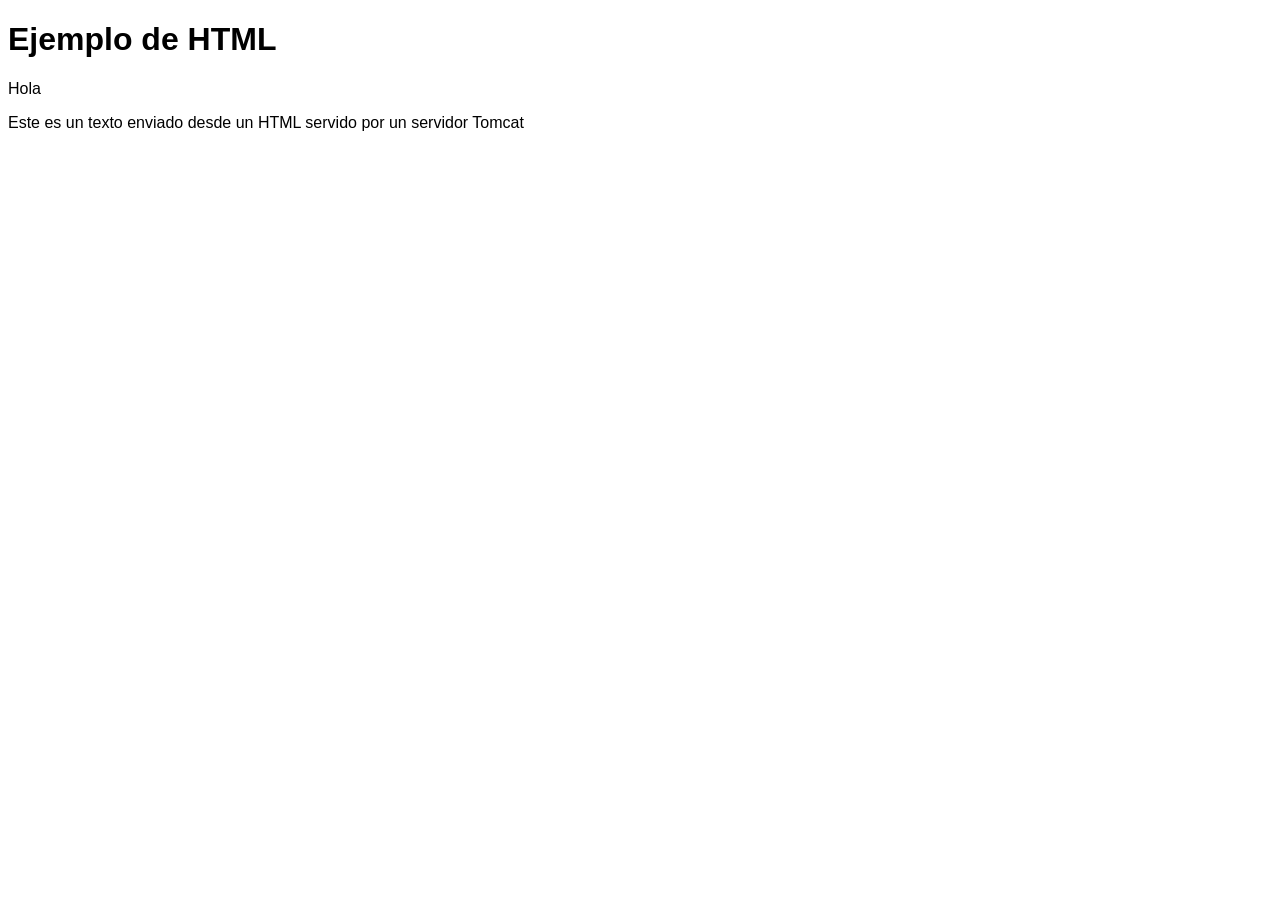
<file: ejemploweb/src/main/webapp/index.html>
<!DOCTYPE html>
<html>
<head>
<title>Ejemplo de HTML</title>

<link rel="stylesheet" href="css/estilos.css">
</head>
<body>
	<h1>Ejemplo de HTML</h1>
	<p>Hola</p>
	<p>Este es un texto enviado desde un HTML servido por un servidor Tomcat</p>
</body>
</html>
</file>
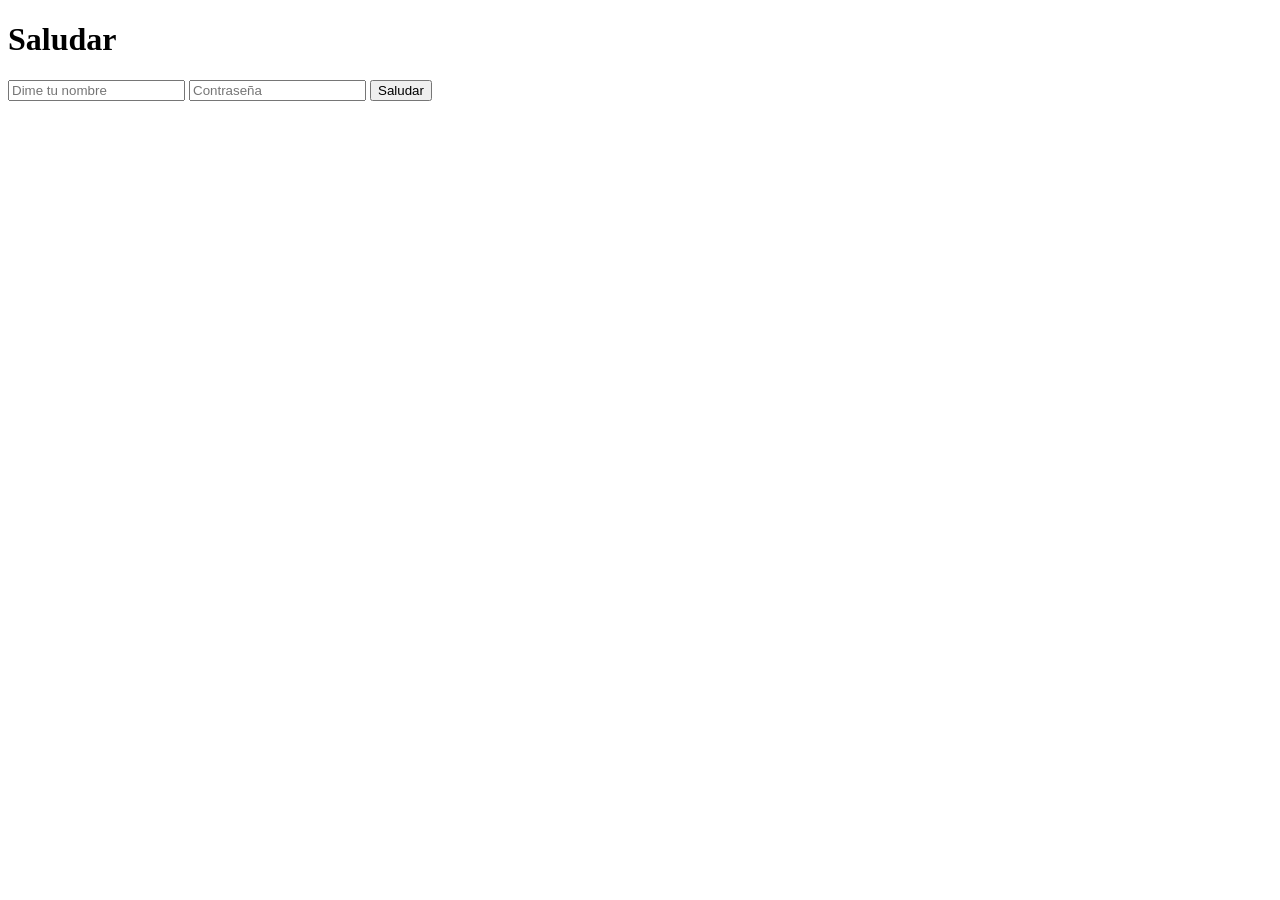
<file: ejemploweb/src/main/webapp/saludar.html>
<!DOCTYPE html>
<html>
<head>
<meta charset="UTF-8">
<title>Saludar</title>
</head>
<body>
<h1>Saludar</h1>

<form action="saludar" method="post">
	<input name="nombre" placeholder="Dime tu nombre">
	<input name="password" type="password" placeholder="Contraseña">
	<button>Saludar</button>
</form>

</body>
</html>
</file>
<file: ejemploweb/src/main/webapp/css/estilos.css>
@charset "UTF-8";

body {
	font-family: sans-serif;
}
</file>
